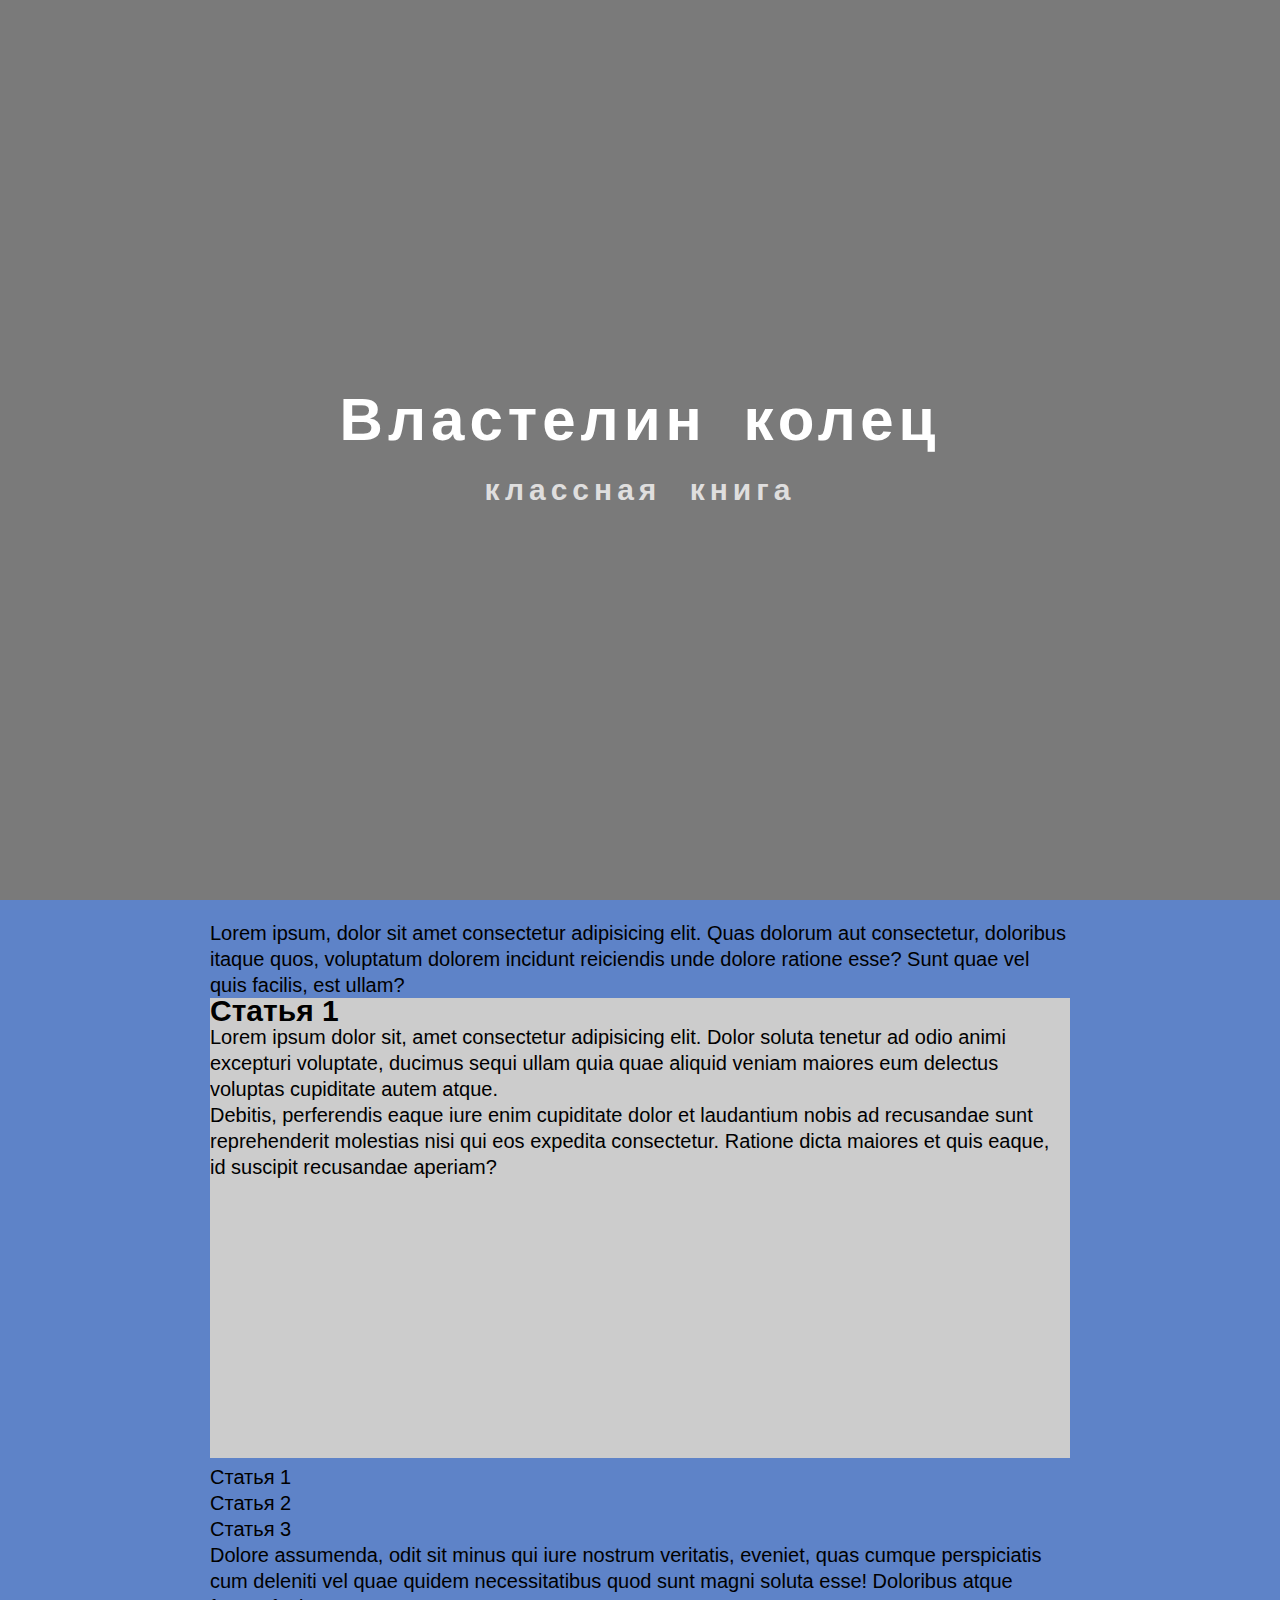
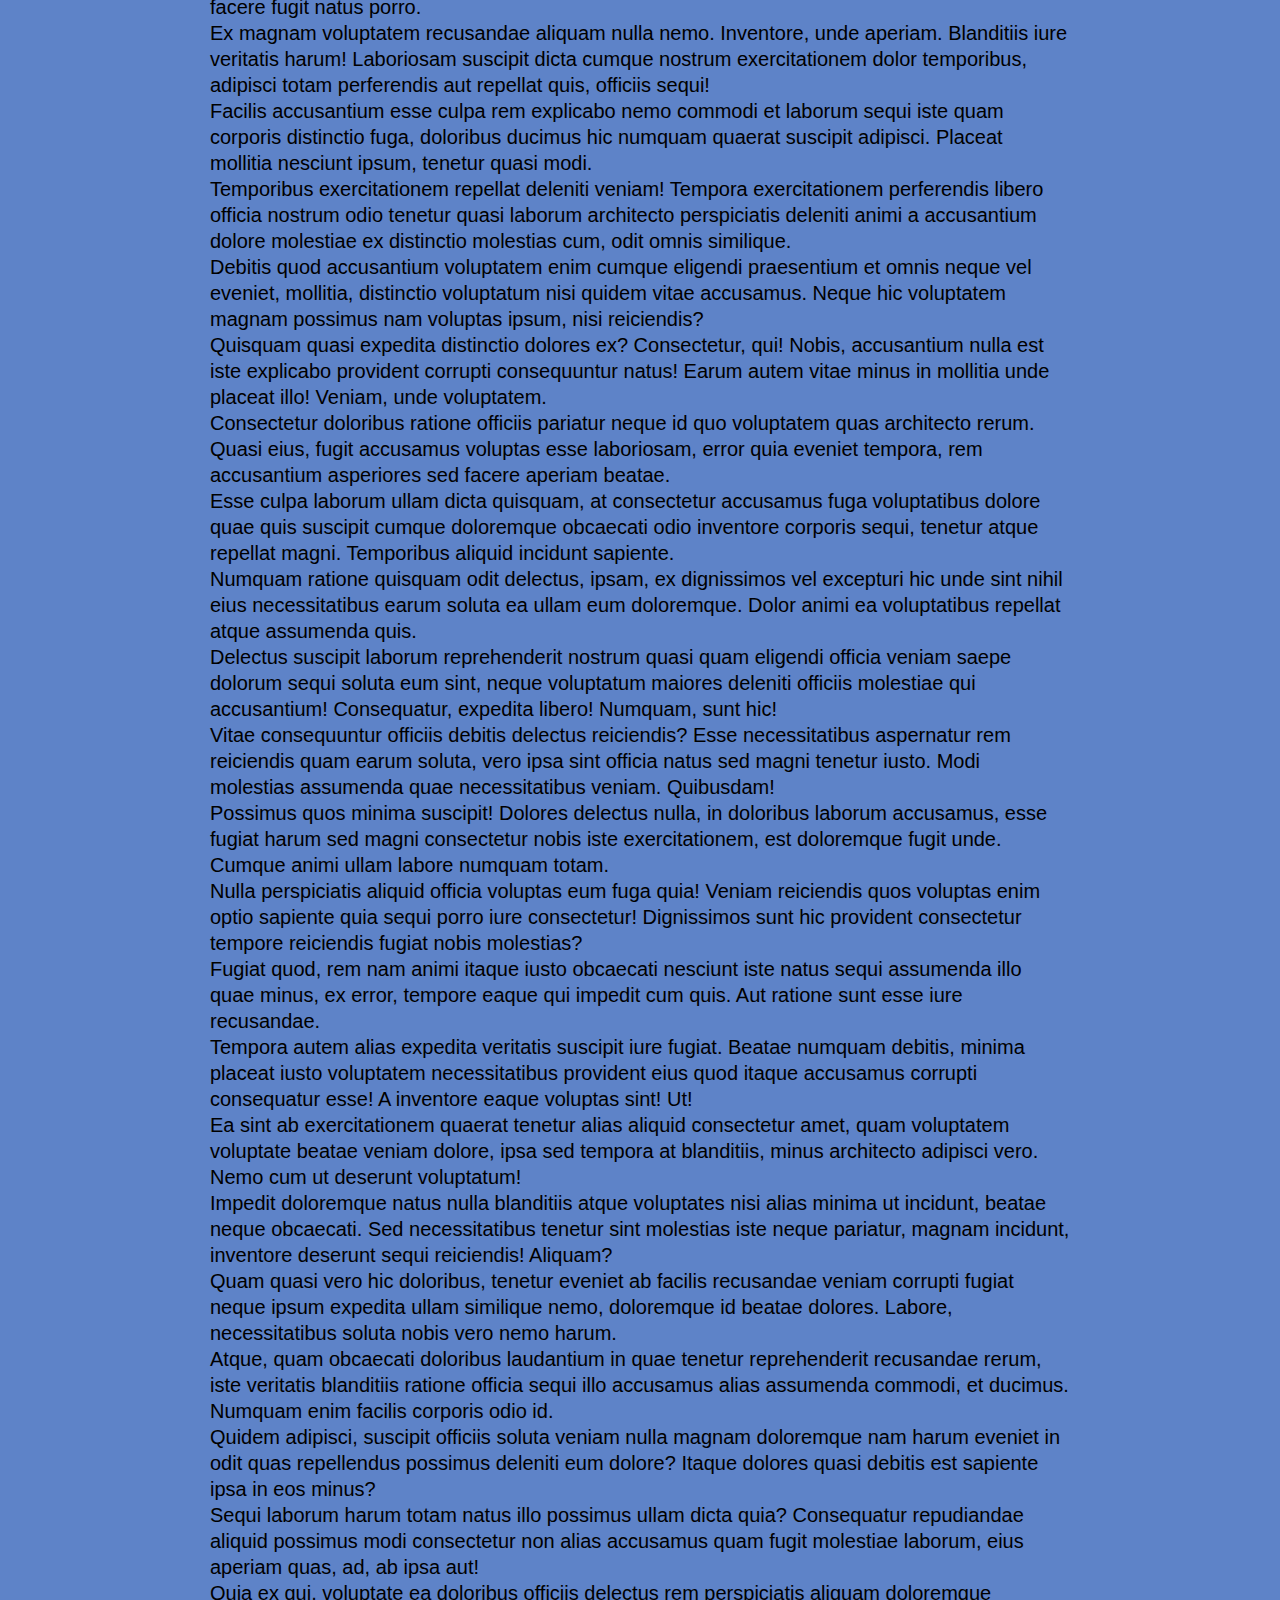
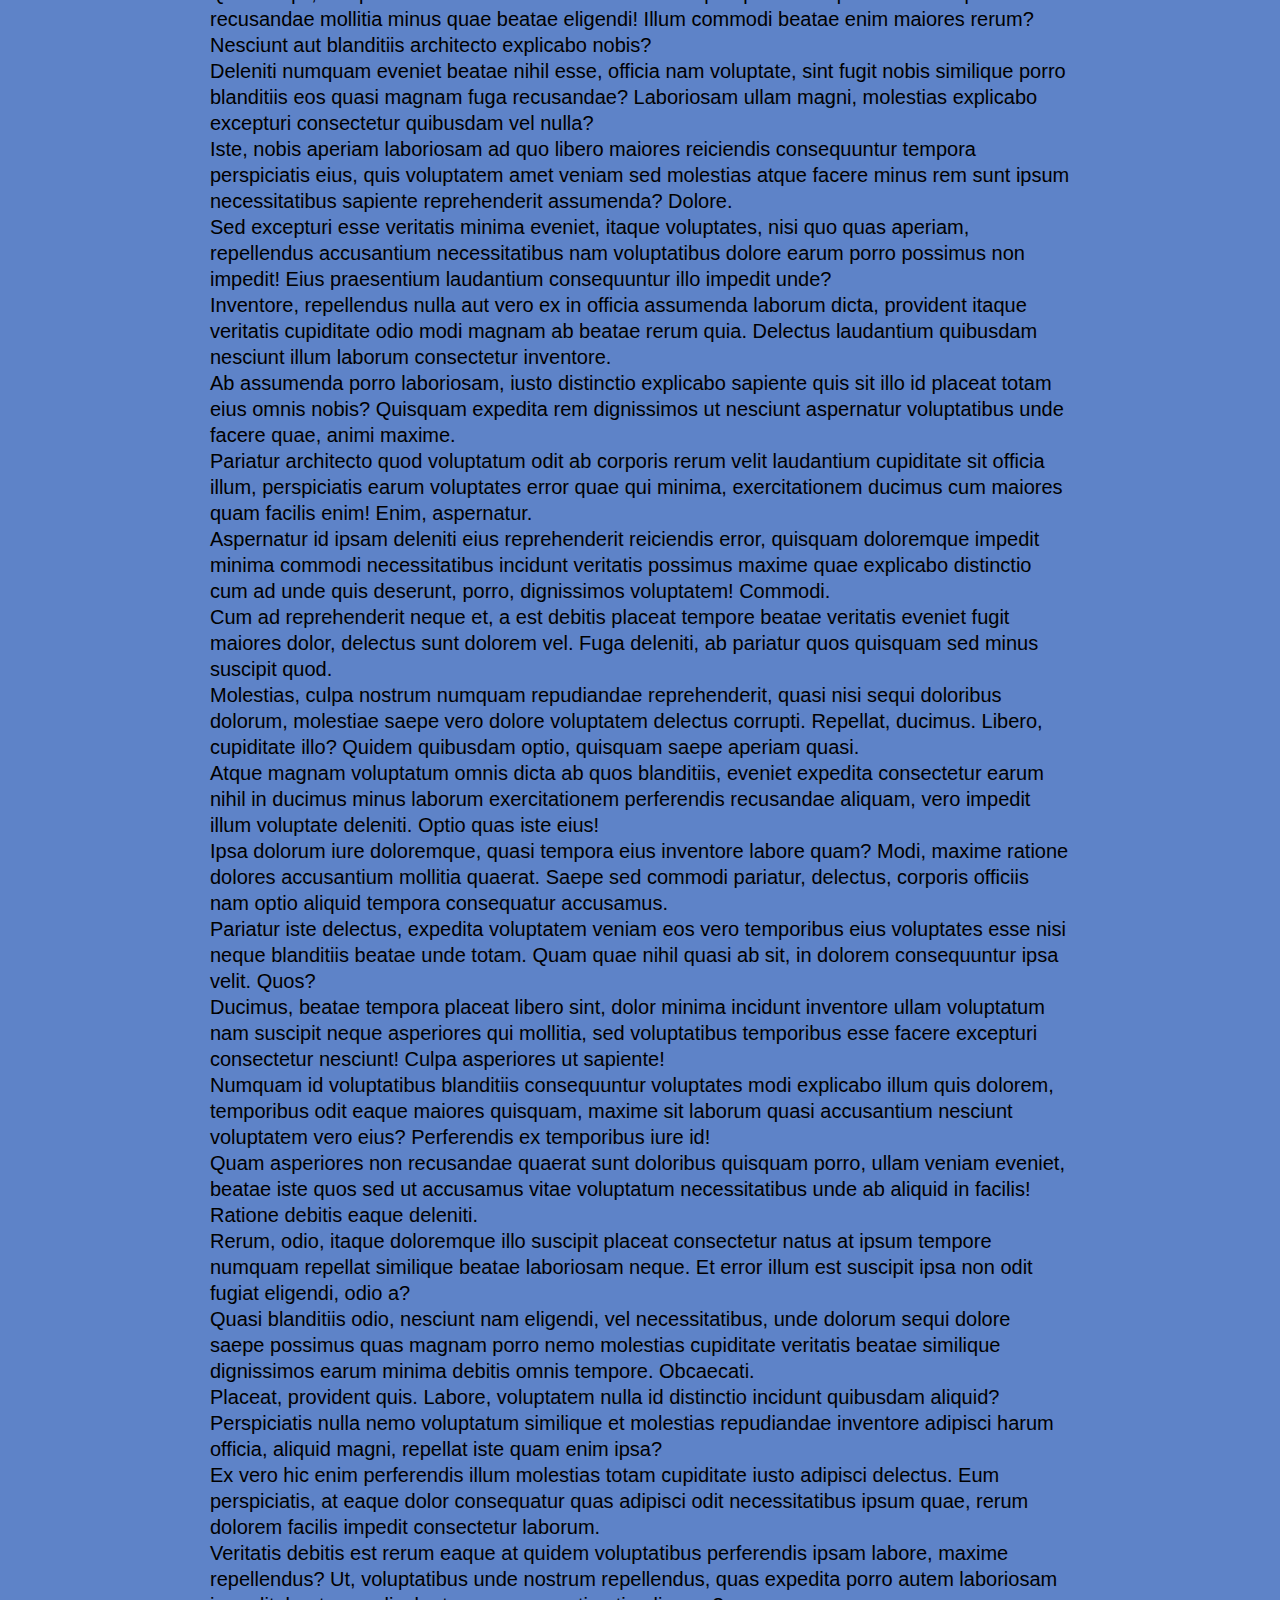
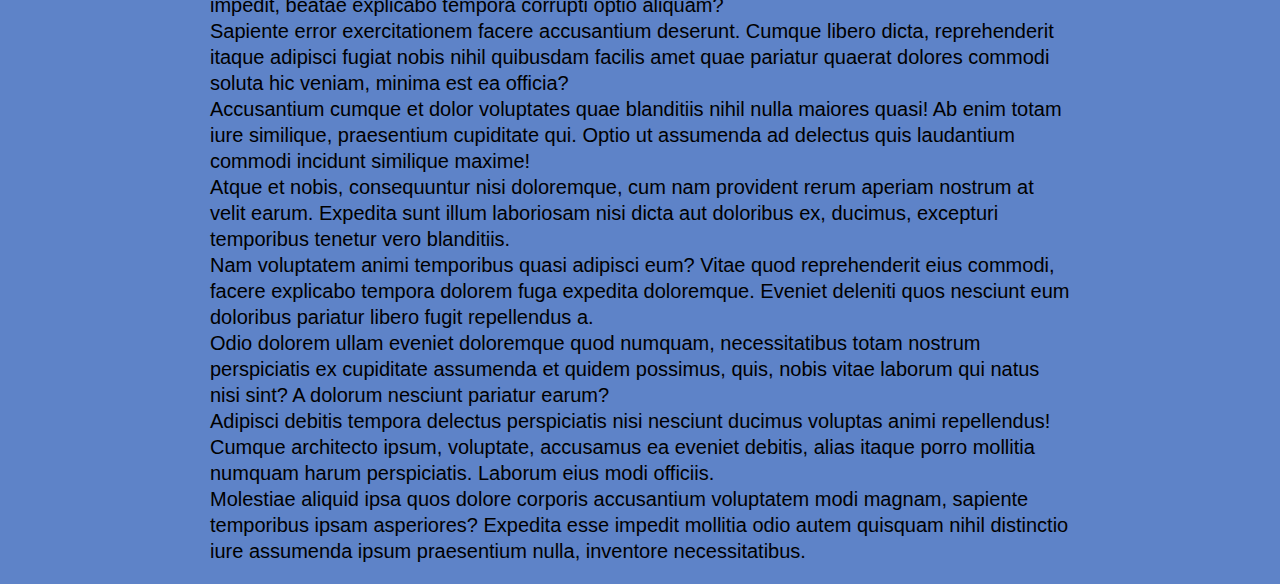
<file: step10vfon/index.html>
<!DOCTYPE html>
<html lang="ru">
<head>
    <meta charset="UTF-8">
    <meta name="viewport" content="width=device-width, initial-scale=1.0">
    <title>Видео фон</title>
    <link rel="stylesheet" href="css/main.css">
</head>
<body>
    <div class="fullScreen">
        <div class="fullScreenText">
            <div class="containerPosition">
                <div class="fullScreenText_title">
                    Властелин колец
                </div>
                <div class="fullScreenText_subtitle">
                    классная книга
                </div>
            </div>
        </div>
        <video src="https://it-step-gomel.github.io/videoslider/video/cloud.mp4" autoplay muted loop preload="auto"></video>
        <!-- <iframe src="https://www.youtube.com/embed/-94tY3-H3Zk?si=CNbgGOnvZuw6Y6LN" title="YouTube video player" frameborder="0" allow="accelerometer; autoplay; clipboard-write; encrypted-media; gyroscope; picture-in-picture; web-share" referrerpolicy="strict-origin-when-cross-origin" allowfullscreen sandbox></iframe> -->
    </div>
    <div class="content">
        <div class="wrapper">
            <p>Lorem ipsum, dolor sit amet consectetur adipisicing elit. Quas dolorum aut consectetur, doloribus itaque quos, voluptatum dolorem incidunt reiciendis unde dolore ratione esse? Sunt quae vel quis facilis, est ullam?</p>
            <iframe src="post1.html" frameborder="0" name="post"></iframe>
            <ul>
                <li >
                    <a href="post1.html" target="post">Статья 1</a>
                </li>
                <li>
                    <a href="post2.html" target="post">Статья 2</a>
                </li>
                <li>
                    <a href="post3.html" target="post">Статья 3</a>
                </li>
            </ul>
            <p>Dolore assumenda, odit sit minus qui iure nostrum veritatis, eveniet, quas cumque perspiciatis cum deleniti vel quae quidem necessitatibus quod sunt magni soluta esse! Doloribus atque facere fugit natus porro.</p>
            <p>Ex magnam voluptatem recusandae aliquam nulla nemo. Inventore, unde aperiam. Blanditiis iure veritatis harum! Laboriosam suscipit dicta cumque nostrum exercitationem dolor temporibus, adipisci totam perferendis aut repellat quis, officiis sequi!</p>
            <p>Facilis accusantium esse culpa rem explicabo nemo commodi et laborum sequi iste quam corporis distinctio fuga, doloribus ducimus hic numquam quaerat suscipit adipisci. Placeat mollitia nesciunt ipsum, tenetur quasi modi.</p>
            <p>Temporibus exercitationem repellat deleniti veniam! Tempora exercitationem perferendis libero officia nostrum odio tenetur quasi laborum architecto perspiciatis deleniti animi a accusantium dolore molestiae ex distinctio molestias cum, odit omnis similique.</p>
            <p>Debitis quod accusantium voluptatem enim cumque eligendi praesentium et omnis neque vel eveniet, mollitia, distinctio voluptatum nisi quidem vitae accusamus. Neque hic voluptatem magnam possimus nam voluptas ipsum, nisi reiciendis?</p>
            <p>Quisquam quasi expedita distinctio dolores ex? Consectetur, qui! Nobis, accusantium nulla est iste explicabo provident corrupti consequuntur natus! Earum autem vitae minus in mollitia unde placeat illo! Veniam, unde voluptatem.</p>
            <p>Consectetur doloribus ratione officiis pariatur neque id quo voluptatem quas architecto rerum. Quasi eius, fugit accusamus voluptas esse laboriosam, error quia eveniet tempora, rem accusantium asperiores sed facere aperiam beatae.</p>
            <p>Esse culpa laborum ullam dicta quisquam, at consectetur accusamus fuga voluptatibus dolore quae quis suscipit cumque doloremque obcaecati odio inventore corporis sequi, tenetur atque repellat magni. Temporibus aliquid incidunt sapiente.</p>
            <p>Numquam ratione quisquam odit delectus, ipsam, ex dignissimos vel excepturi hic unde sint nihil eius necessitatibus earum soluta ea ullam eum doloremque. Dolor animi ea voluptatibus repellat atque assumenda quis.</p>
            <p>Delectus suscipit laborum reprehenderit nostrum quasi quam eligendi officia veniam saepe dolorum sequi soluta eum sint, neque voluptatum maiores deleniti officiis molestiae qui accusantium! Consequatur, expedita libero! Numquam, sunt hic!</p>
            <p>Vitae consequuntur officiis debitis delectus reiciendis? Esse necessitatibus aspernatur rem reiciendis quam earum soluta, vero ipsa sint officia natus sed magni tenetur iusto. Modi molestias assumenda quae necessitatibus veniam. Quibusdam!</p>
            <p>Possimus quos minima suscipit! Dolores delectus nulla, in doloribus laborum accusamus, esse fugiat harum sed magni consectetur nobis iste exercitationem, est doloremque fugit unde. Cumque animi ullam labore numquam totam.</p>
            <p>Nulla perspiciatis aliquid officia voluptas eum fuga quia! Veniam reiciendis quos voluptas enim optio sapiente quia sequi porro iure consectetur! Dignissimos sunt hic provident consectetur tempore reiciendis fugiat nobis molestias?</p>
            <p>Fugiat quod, rem nam animi itaque iusto obcaecati nesciunt iste natus sequi assumenda illo quae minus, ex error, tempore eaque qui impedit cum quis. Aut ratione sunt esse iure recusandae.</p>
            <p>Tempora autem alias expedita veritatis suscipit iure fugiat. Beatae numquam debitis, minima placeat iusto voluptatem necessitatibus provident eius quod itaque accusamus corrupti consequatur esse! A inventore eaque voluptas sint! Ut!</p>
            <p>Ea sint ab exercitationem quaerat tenetur alias aliquid consectetur amet, quam voluptatem voluptate beatae veniam dolore, ipsa sed tempora at blanditiis, minus architecto adipisci vero. Nemo cum ut deserunt voluptatum!</p>
            <p>Impedit doloremque natus nulla blanditiis atque voluptates nisi alias minima ut incidunt, beatae neque obcaecati. Sed necessitatibus tenetur sint molestias iste neque pariatur, magnam incidunt, inventore deserunt sequi reiciendis! Aliquam?</p>
            <p>Quam quasi vero hic doloribus, tenetur eveniet ab facilis recusandae veniam corrupti fugiat neque ipsum expedita ullam similique nemo, doloremque id beatae dolores. Labore, necessitatibus soluta nobis vero nemo harum.</p>
            <p>Atque, quam obcaecati doloribus laudantium in quae tenetur reprehenderit recusandae rerum, iste veritatis blanditiis ratione officia sequi illo accusamus alias assumenda commodi, et ducimus. Numquam enim facilis corporis odio id.</p>
            <p>Quidem adipisci, suscipit officiis soluta veniam nulla magnam doloremque nam harum eveniet in odit quas repellendus possimus deleniti eum dolore? Itaque dolores quasi debitis est sapiente ipsa in eos minus?</p>
            <p>Sequi laborum harum totam natus illo possimus ullam dicta quia? Consequatur repudiandae aliquid possimus modi consectetur non alias accusamus quam fugit molestiae laborum, eius aperiam quas, ad, ab ipsa aut!</p>
            <p>Quia ex qui, voluptate ea doloribus officiis delectus rem perspiciatis aliquam doloremque recusandae mollitia minus quae beatae eligendi! Illum commodi beatae enim maiores rerum? Nesciunt aut blanditiis architecto explicabo nobis?</p>
            <p>Deleniti numquam eveniet beatae nihil esse, officia nam voluptate, sint fugit nobis similique porro blanditiis eos quasi magnam fuga recusandae? Laboriosam ullam magni, molestias explicabo excepturi consectetur quibusdam vel nulla?</p>
            <p>Iste, nobis aperiam laboriosam ad quo libero maiores reiciendis consequuntur tempora perspiciatis eius, quis voluptatem amet veniam sed molestias atque facere minus rem sunt ipsum necessitatibus sapiente reprehenderit assumenda? Dolore.</p>
            <p>Sed excepturi esse veritatis minima eveniet, itaque voluptates, nisi quo quas aperiam, repellendus accusantium necessitatibus nam voluptatibus dolore earum porro possimus non impedit! Eius praesentium laudantium consequuntur illo impedit unde?</p>
            <p>Inventore, repellendus nulla aut vero ex in officia assumenda laborum dicta, provident itaque veritatis cupiditate odio modi magnam ab beatae rerum quia. Delectus laudantium quibusdam nesciunt illum laborum consectetur inventore.</p>
            <p>Ab assumenda porro laboriosam, iusto distinctio explicabo sapiente quis sit illo id placeat totam eius omnis nobis? Quisquam expedita rem dignissimos ut nesciunt aspernatur voluptatibus unde facere quae, animi maxime.</p>
            <p>Pariatur architecto quod voluptatum odit ab corporis rerum velit laudantium cupiditate sit officia illum, perspiciatis earum voluptates error quae qui minima, exercitationem ducimus cum maiores quam facilis enim! Enim, aspernatur.</p>
            <p>Aspernatur id ipsam deleniti eius reprehenderit reiciendis error, quisquam doloremque impedit minima commodi necessitatibus incidunt veritatis possimus maxime quae explicabo distinctio cum ad unde quis deserunt, porro, dignissimos voluptatem! Commodi.</p>
            <p>Cum ad reprehenderit neque et, a est debitis placeat tempore beatae veritatis eveniet fugit maiores dolor, delectus sunt dolorem vel. Fuga deleniti, ab pariatur quos quisquam sed minus suscipit quod.</p>
            <p>Molestias, culpa nostrum numquam repudiandae reprehenderit, quasi nisi sequi doloribus dolorum, molestiae saepe vero dolore voluptatem delectus corrupti. Repellat, ducimus. Libero, cupiditate illo? Quidem quibusdam optio, quisquam saepe aperiam quasi.</p>
            <p>Atque magnam voluptatum omnis dicta ab quos blanditiis, eveniet expedita consectetur earum nihil in ducimus minus laborum exercitationem perferendis recusandae aliquam, vero impedit illum voluptate deleniti. Optio quas iste eius!</p>
            <p>Ipsa dolorum iure doloremque, quasi tempora eius inventore labore quam? Modi, maxime ratione dolores accusantium mollitia quaerat. Saepe sed commodi pariatur, delectus, corporis officiis nam optio aliquid tempora consequatur accusamus.</p>
            <p>Pariatur iste delectus, expedita voluptatem veniam eos vero temporibus eius voluptates esse nisi neque blanditiis beatae unde totam. Quam quae nihil quasi ab sit, in dolorem consequuntur ipsa velit. Quos?</p>
            <p>Ducimus, beatae tempora placeat libero sint, dolor minima incidunt inventore ullam voluptatum nam suscipit neque asperiores qui mollitia, sed voluptatibus temporibus esse facere excepturi consectetur nesciunt! Culpa asperiores ut sapiente!</p>
            <p>Numquam id voluptatibus blanditiis consequuntur voluptates modi explicabo illum quis dolorem, temporibus odit eaque maiores quisquam, maxime sit laborum quasi accusantium nesciunt voluptatem vero eius? Perferendis ex temporibus iure id!</p>
            <p>Quam asperiores non recusandae quaerat sunt doloribus quisquam porro, ullam veniam eveniet, beatae iste quos sed ut accusamus vitae voluptatum necessitatibus unde ab aliquid in facilis! Ratione debitis eaque deleniti.</p>
            <p>Rerum, odio, itaque doloremque illo suscipit placeat consectetur natus at ipsum tempore numquam repellat similique beatae laboriosam neque. Et error illum est suscipit ipsa non odit fugiat eligendi, odio a?</p>
            <p>Quasi blanditiis odio, nesciunt nam eligendi, vel necessitatibus, unde dolorum sequi dolore saepe possimus quas magnam porro nemo molestias cupiditate veritatis beatae similique dignissimos earum minima debitis omnis tempore. Obcaecati.</p>
            <p>Placeat, provident quis. Labore, voluptatem nulla id distinctio incidunt quibusdam aliquid? Perspiciatis nulla nemo voluptatum similique et molestias repudiandae inventore adipisci harum officia, aliquid magni, repellat iste quam enim ipsa?</p>
            <p>Ex vero hic enim perferendis illum molestias totam cupiditate iusto adipisci delectus. Eum perspiciatis, at eaque dolor consequatur quas adipisci odit necessitatibus ipsum quae, rerum dolorem facilis impedit consectetur laborum.</p>
            <p>Veritatis debitis est rerum eaque at quidem voluptatibus perferendis ipsam labore, maxime repellendus? Ut, voluptatibus unde nostrum repellendus, quas expedita porro autem laboriosam impedit, beatae explicabo tempora corrupti optio aliquam?</p>
            <p>Sapiente error exercitationem facere accusantium deserunt. Cumque libero dicta, reprehenderit itaque adipisci fugiat nobis nihil quibusdam facilis amet quae pariatur quaerat dolores commodi soluta hic veniam, minima est ea officia?</p>
            <p>Accusantium cumque et dolor voluptates quae blanditiis nihil nulla maiores quasi! Ab enim totam iure similique, praesentium cupiditate qui. Optio ut assumenda ad delectus quis laudantium commodi incidunt similique maxime!</p>
            <p>Atque et nobis, consequuntur nisi doloremque, cum nam provident rerum aperiam nostrum at velit earum. Expedita sunt illum laboriosam nisi dicta aut doloribus ex, ducimus, excepturi temporibus tenetur vero blanditiis.</p>
            <p>Nam voluptatem animi temporibus quasi adipisci eum? Vitae quod reprehenderit eius commodi, facere explicabo tempora dolorem fuga expedita doloremque. Eveniet deleniti quos nesciunt eum doloribus pariatur libero fugit repellendus a.</p>
            <p>Odio dolorem ullam eveniet doloremque quod numquam, necessitatibus totam nostrum perspiciatis ex cupiditate assumenda et quidem possimus, quis, nobis vitae laborum qui natus nisi sint? A dolorum nesciunt pariatur earum?</p>
            <p>Adipisci debitis tempora delectus perspiciatis nisi nesciunt ducimus voluptas animi repellendus! Cumque architecto ipsum, voluptate, accusamus ea eveniet debitis, alias itaque porro mollitia numquam harum perspiciatis. Laborum eius modi officiis.</p>
            <p>Molestiae aliquid ipsa quos dolore corporis accusantium voluptatem modi magnam, sapiente temporibus ipsam asperiores? Expedita esse impedit mollitia odio autem quisquam nihil distinctio iure assumenda ipsum praesentium nulla, inventore necessitatibus.</p>
        </div>
    </div>
</body>
</html>
</file>
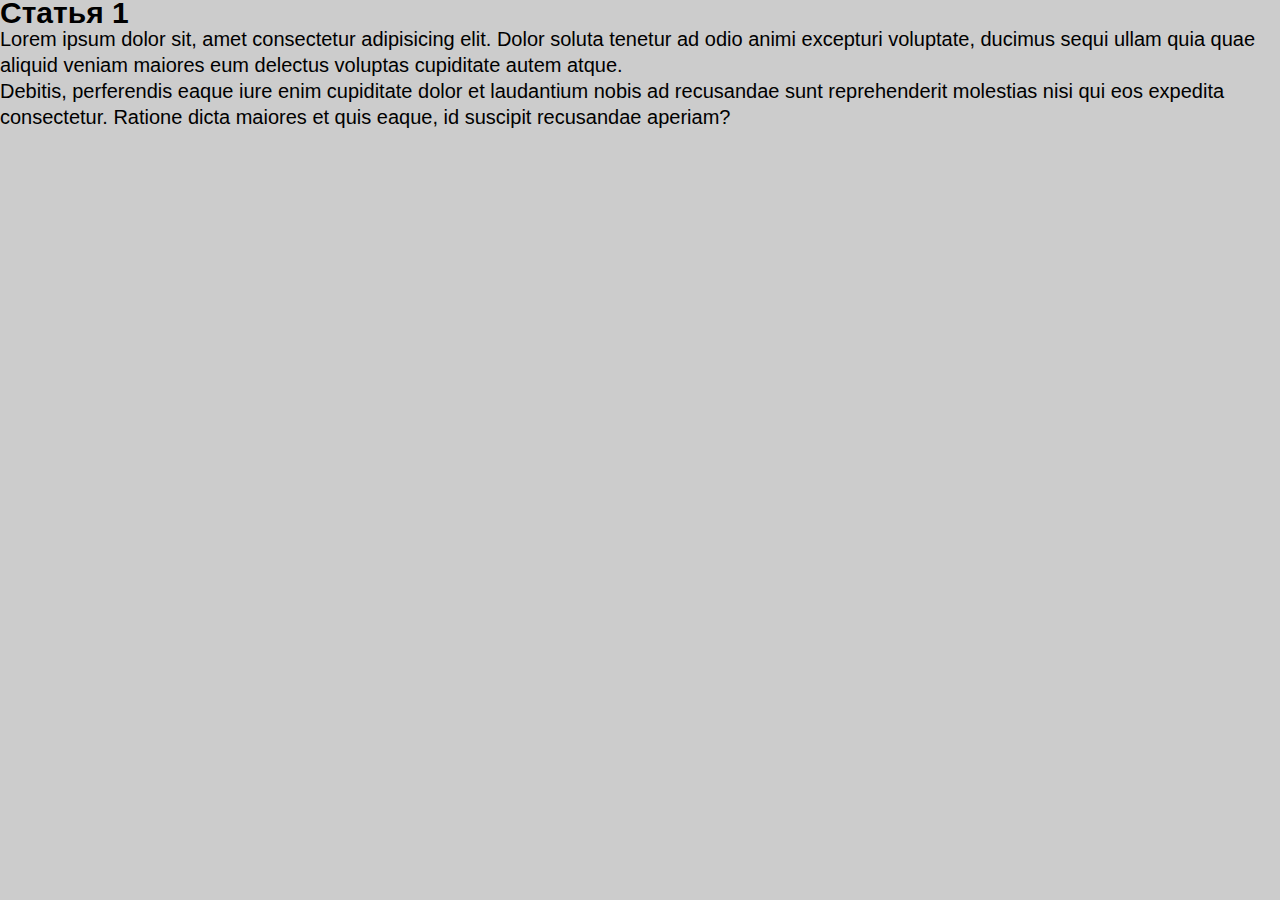
<file: step10vfon/post1.html>
<!DOCTYPE html>
<html lang="ru">
<head>
    <meta charset="UTF-8">
    <meta name="viewport" content="width=device-width, initial-scale=1.0">
    <title>Статья 1</title>
    <link rel="stylesheet" href="css/main.css">
</head>
<body>
    <h2>
        Статья 1
    </h2>
    <p>Lorem ipsum dolor sit, amet consectetur adipisicing elit. Dolor soluta tenetur ad odio animi excepturi voluptate, ducimus sequi ullam quia quae aliquid veniam maiores eum delectus voluptas cupiditate autem atque.</p>
    <p>Debitis, perferendis eaque iure enim cupiditate dolor et laudantium nobis ad recusandae sunt reprehenderit molestias nisi qui eos expedita consectetur. Ratione dicta maiores et quis eaque, id suscipit recusandae aperiam?</p>
</body>
</html>
</file>
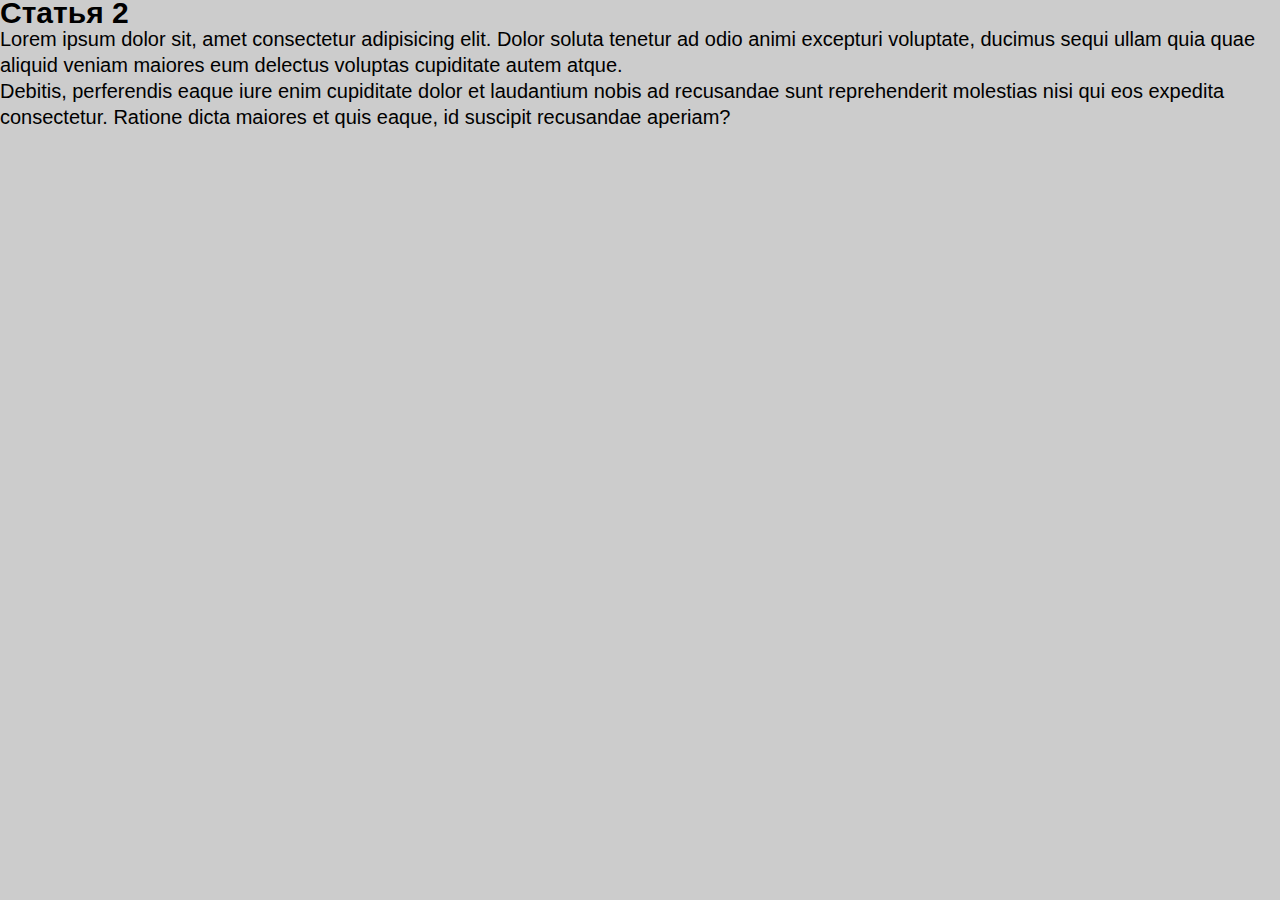
<file: step10vfon/post2.html>
<!DOCTYPE html>
<html lang="ru">
<head>
    <meta charset="UTF-8">
    <meta name="viewport" content="width=device-width, initial-scale=1.0">
    <title>Статья 2</title>
    <link rel="stylesheet" href="css/main.css">
</head>
<body>
    <h2>
        Статья 2
    </h2>
    <p>Lorem ipsum dolor sit, amet consectetur adipisicing elit. Dolor soluta tenetur ad odio animi excepturi voluptate, ducimus sequi ullam quia quae aliquid veniam maiores eum delectus voluptas cupiditate autem atque.</p>
    <p>Debitis, perferendis eaque iure enim cupiditate dolor et laudantium nobis ad recusandae sunt reprehenderit molestias nisi qui eos expedita consectetur. Ratione dicta maiores et quis eaque, id suscipit recusandae aperiam?</p>
</body>
</html>
</file>
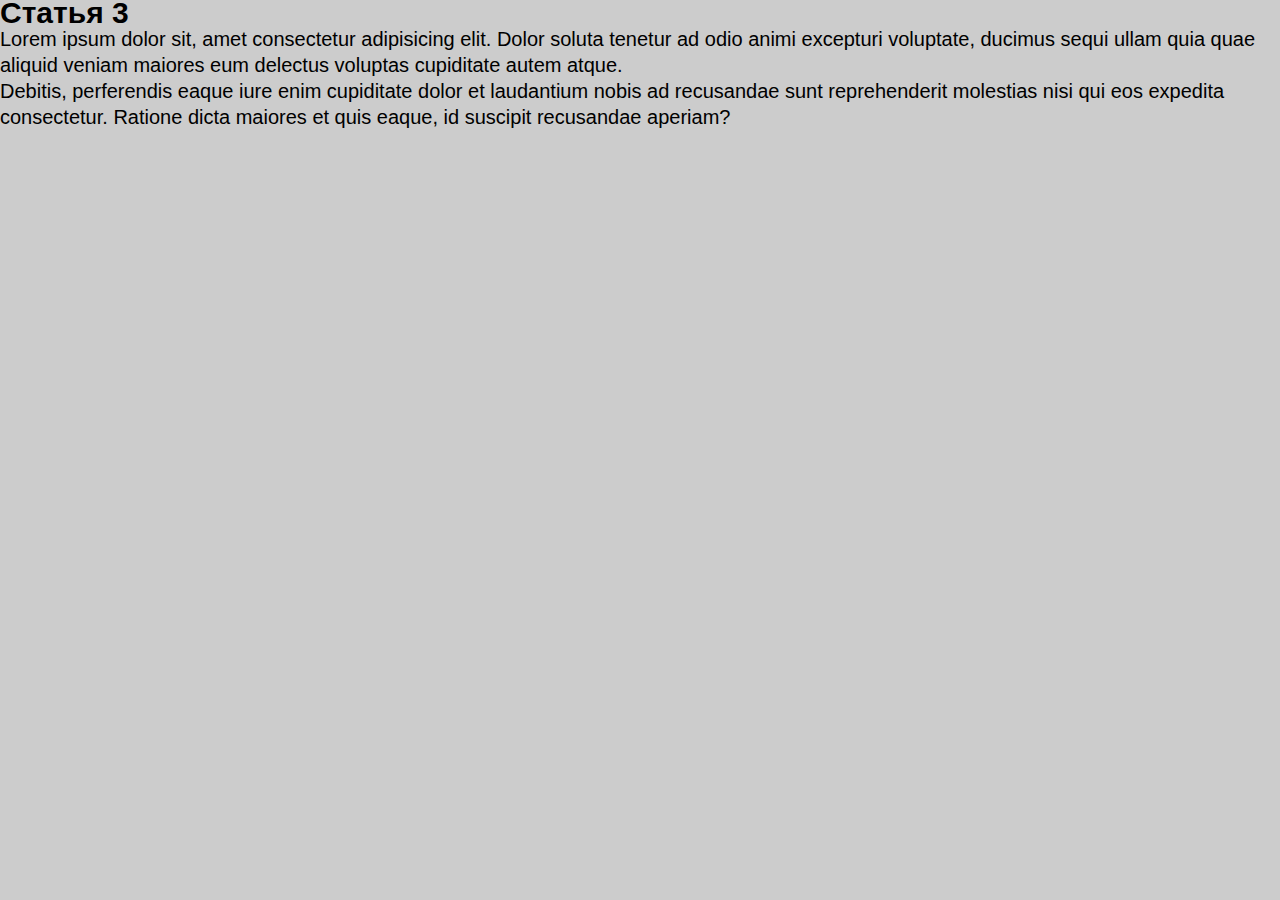
<file: step10vfon/post3.html>
<!DOCTYPE html>
<html lang="ru">
<head>
    <meta charset="UTF-8">
    <meta name="viewport" content="width=device-width, initial-scale=1.0">
    <title>Статья 3</title>
    <link rel="stylesheet" href="css/main.css">
</head>
<body>
    <h2>
        Статья 3
    </h2>
    <p>Lorem ipsum dolor sit, amet consectetur adipisicing elit. Dolor soluta tenetur ad odio animi excepturi voluptate, ducimus sequi ullam quia quae aliquid veniam maiores eum delectus voluptas cupiditate autem atque.</p>
    <p>Debitis, perferendis eaque iure enim cupiditate dolor et laudantium nobis ad recusandae sunt reprehenderit molestias nisi qui eos expedita consectetur. Ratione dicta maiores et quis eaque, id suscipit recusandae aperiam?</p>
</body>
</html>
</file>
<file: step10vfon/css/main.css>
*,
*::after,
*::before{
    padding: 0;
    margin: 0;
    border: 0;
    box-sizing: border-box;
}

a{
    color: inherit;
    text-decoration: none;
}

body{
    background-color: #ccc;
    font-family: sans-serif;
    font-size: 20px;
    line-height: calc(20px * 1.3);
}

.fullScreen {
    width: 100%;
    height: 100vh;
    position: relative;
}
.fullScreenText {
    position: absolute;
    left: 0;
    top: 0;
    z-index: 10;
    background-color: rgba(0, 0, 0, 0.4);
    width: 100%;
    height: 100%;
}

.containerPosition{
    position: absolute;
    left: 50%;
    top: 50%;
    transform: translate(-50%, -50%);
    text-align: center;
}

.fullScreenText_title {
    color: white;
    font-size: 60px;
    font-weight: bold;
    letter-spacing: 5px;
    word-spacing: 15px;
    line-height: 80px;
}
.fullScreenText_subtitle {
    color: rgb(223, 222, 222);
    font-size: 30px;
    font-weight: bold;
    letter-spacing: 5px;
    word-spacing: 15px;
    line-height: 60px;
}

.fullScreen video,
.fullScreen iframe{
    /* position: fixed; */
    position: absolute;
    left: 0;
    top: 0;
    width: 100%;
    height: 100%;   
    object-fit: cover;
    z-index: 5;
}


.content {
    background-color: #5e83c8;
    position: relative;
    z-index: 15;
}
.wrapper {
    max-width: 900px;
    margin: 0 auto;
    padding: 20px;
}

.content .wrapper ul{
    list-style: none;
}

.content .wrapper iframe{
    width: 100%;    
    height: 460px;
}
</file>
